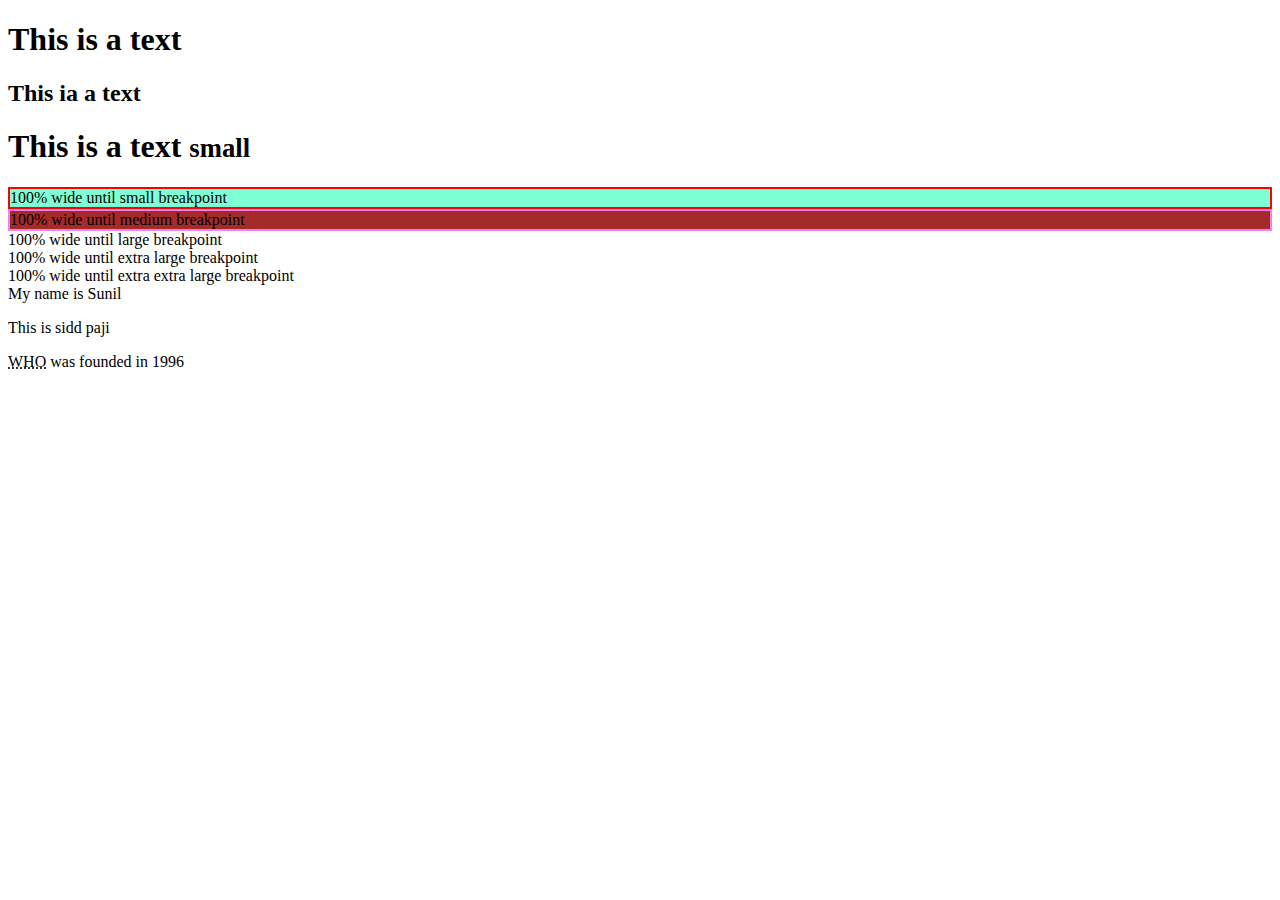
<file: bootstrap/index.html>
<!DOCTYPE html>
<html lang="en">
<head>
    <meta charset="UTF-8">
    <meta name="viewport" content="width=device-width, initial-scale=1.0">
    <title>Document</title>
    <link href="https://cdn.jsdelivr.net/npm/bootstrap@5.3.2/dist/css/bootstrap.min.css" rel="stylesheet"
        integrity="sha384-T3c6CoIi6uLrA9TneNEoa7RxnatzjcDSCmG1MXxSR1GAsXEV/Dwwykc2MPK8M2HN" crossorigin="anonymous">
<link rel="stylesheet" href="index.css">
    </head>
<body>
    <h1 class="h1">This is a text</h1>
    <h2 class="h2">This ia a text  </h2>
    <h1 class="h3">This is a  text <small> small</small></h1>
    
    <div class="container-sm mt-5 p-3 px-3 py-4">100% wide until small breakpoint</div>
<div class="container-md">100% wide until medium breakpoint</div>
<div class="container-lg">100% wide until large breakpoint</div>
<div class="container-xl">100% wide until extra large breakpoint</div>
<div class="container-xxl">100% wide until extra extra large breakpoint</div>
<div class="container-fluid">My name is Sunil</div>
  <p class="text-danger text-bg-primary">This is sidd paji</p>
 
  <abbr><p class=" text-center lead text-uppercase"><abbr title="World health organization">WHO</abbr> was founded in 1996</p> </abbr>


    
    <script src="https://cdn.jsdelivr.net/npm/bootstrap@5.3.2/dist/js/bootstrap.bundle.min.js"
        integrity="sha384-C6RzsynM9kWDrMNeT87bh95OGNyZPhcTNXj1NW7RuBCsyN/o0jlpcV8Qyq46cDfL"
        crossorigin="anonymous"></script>
</body>
</html>
</file>
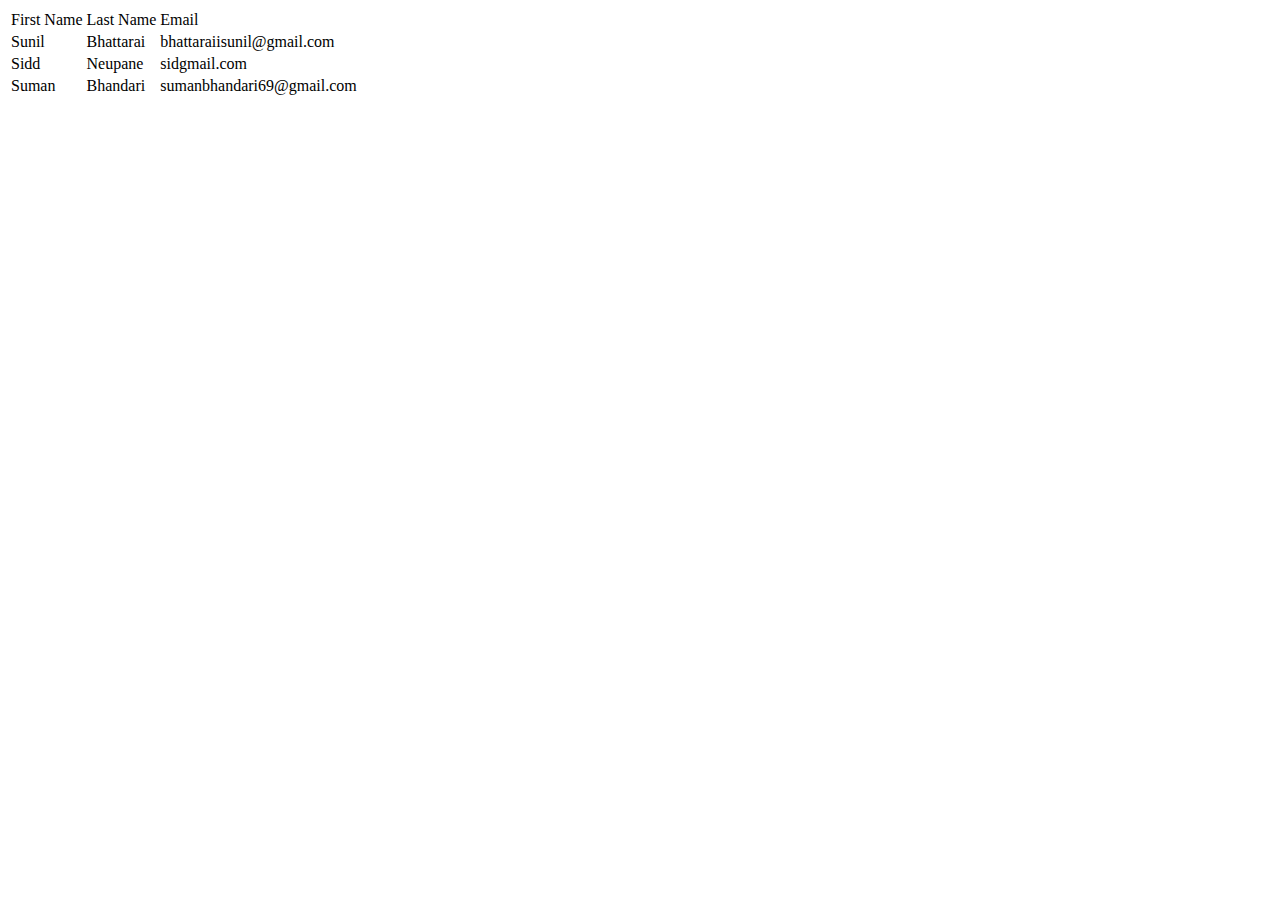
<file: bootstraptable/table.html>
<!DOCTYPE html>
<html lang="en">
<head>
    <meta charset="UTF-8">
    <meta name="viewport" content="width=device-width, initial-scale=1.0">
    <title>Table</title>
    <link href="https://cdn.jsdelivr.net/npm/bootstrap@5.3.2/dist/css/bootstrap.min.css" rel="stylesheet"
        integrity="sha384-T3c6CoIi6uLrA9TneNEoa7RxnatzjcDSCmG1MXxSR1GAsXEV/Dwwykc2MPK8M2HN" crossorigin="anonymous">
</head>
<body>
    <table class="table table-striped table m-5 table-dark table-hover">
<tr>
<td>First Name</td>
<td>Last Name</td>
<td>Email</td>

</tr>
<tr>
    <td>Sunil</td>
    <td>Bhattarai</td>
    <td>bhattaraiisunil@gmail.com</td>
</tr>
<tr>
    <td>Sidd</td>
    <td>Neupane</td>
    <td>sidgmail.com</td>

</tr>
<tr>
    <td>Suman</td>
    <td>Bhandari</td>
    <td>sumanbhandari69@gmail.com</td>
</tr>

</table>
<script src="https://cdn.jsdelivr.net/npm/bootstrap@5.3.2/dist/js/bootstrap.bundle.min.js"
integrity="sha384-C6RzsynM9kWDrMNeT87bh95OGNyZPhcTNXj1NW7RuBCsyN/o0jlpcV8Qyq46cDfL"
crossorigin="anonymous"></script>
</body>
</html>
</file>
<file: bootstrap/index.css>
.container-sm{
    border: 2px solid red;
    background-color: aquamarine;
}
.container-md{
    border: 2px solid violet;
    background-color: brown;
}
</file>
